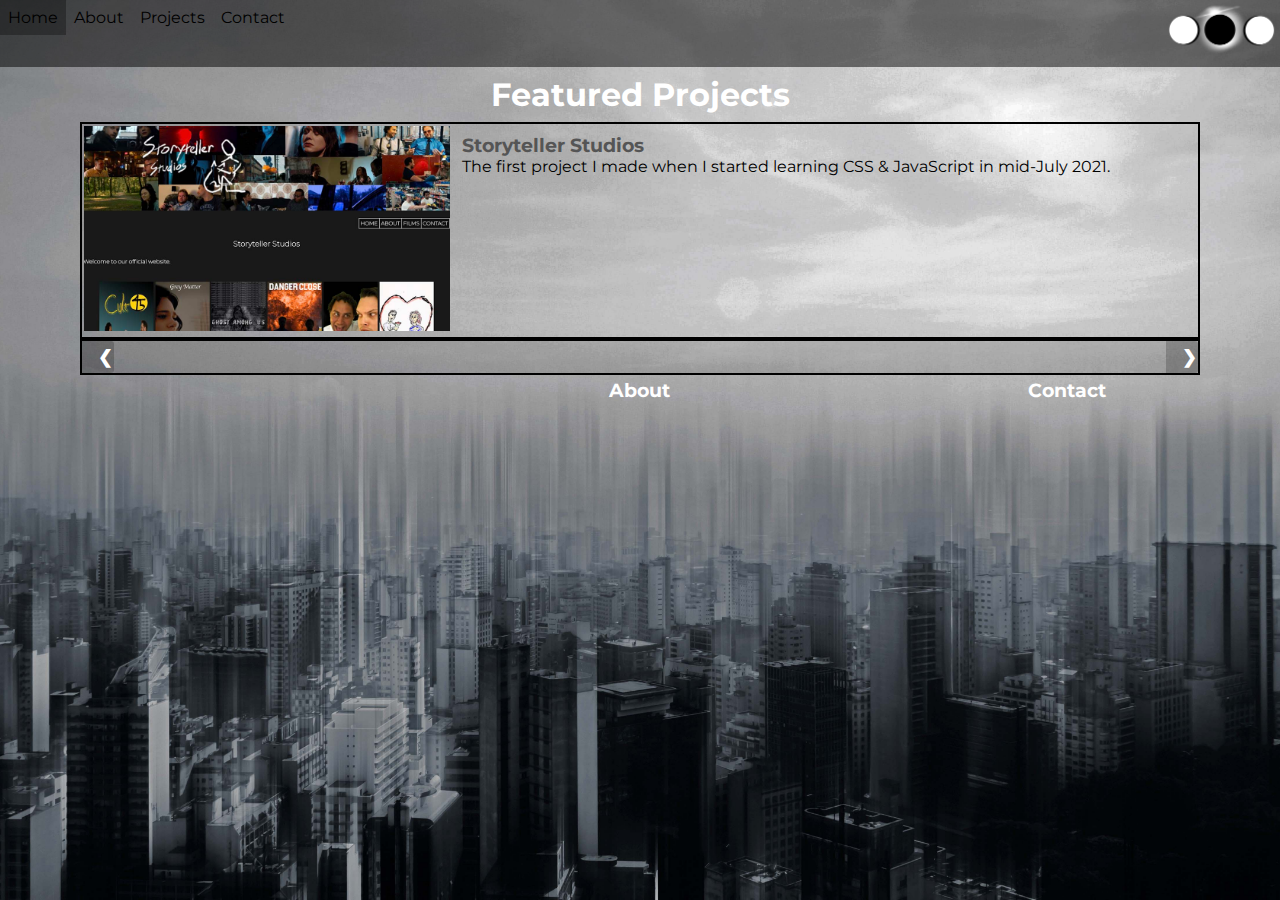
<file: index.html>
<!DOCTYPE html>
<html lang="en" dir="ltr">
  <head>
    <link rel="stylesheet" href="styles/main.css" />

    <title>Kurt Reynolds' Project Portfolio</title>

    <meta charset="UTF-8" />
    <meta name="description" content="Kurt Reynolds Portfolio Projects" />
    <meta name="keywords" content="web development kurt reynolds" />
    <meta name="author" content="Kurt Reynolds" />
    <meta name="viewport" content="width=device-width, initial-scale=1.0" />
    <link
      rel="icon"
      href="images/favicons.ico/faviconLogo.ico"
      type="image/x-icon"
    />

    <link href="https://cdn.lineicons.com/3.0/lineicons.css" rel="stylesheet">

    <style>
      @import url("https://fonts.googleapis.com/css2?family=Montserrat:ital,wght@0,100;0,200;0,300;0,400;0,500;0,600;0,700;0,800;0,900;1,100;1,200;1,300;1,400;1,500;1,600;1,700;1,800;1,900&display=swap");
    </style>
    <script
      src="https://code.jquery.com/jquery-3.6.0.min.js"
      integrity="sha256-/xUj+3OJU5yExlq6GSYGSHk7tPXikynS7ogEvDej/m4="
      crossorigin="anonymous"
    ></script>

    <script src="scripts/main-jQ.js"></script>
  </head>

  <body>
    <!-- ////////////////////// NAVBAR ///////////////////   --> 
<header>
  <nav class="navbar">
    

    
<!--  HAMBURGER MENU    -->
    <a href="#" class="menu-toggle-button">
      <span class="bar"></span>
      <span class="bar"></span>
      <span class="bar"></span>
    </a> 
    
    
    <div class="navbar-links">
      <ul>
          <li> <a href="index.html">Home</a> </li>
          <li> <a href="pages/about.html">About</a> </li>
          <li> <a href="pages/projects.html">Projects</a> </li>
          <li> <a href="pages/contact.html">Contact</a> </li>
      </ul>
    </div> 
    
              <a class="navbar-logo">
      <img src="images/eclipsisPgImg.png" alt="logo">
    </a>
    
    </nav>
</header>

<!-- /////////////////// TITLE AREA SECTION ///////////////   --> 
<section class="title-area">
  <div class="title-container">
    <span>
      <h1>Featured Projects</h1>
    </span>
  </div>
</section>

<!-- /////////////// FEATURED PROJECTS SECTION //////////   --> 
<section class="featured-projects">
<div class="page-container">
  
<!--  FIRST PAGE  -->
  <div class="pages item-1">
    <div class="img-container">
      <a style="display:contents" href="https://kurtreyn.github.io/storyteller/index.html" target="_blank">
      <img src="images/pageImg/storyteller-thumbnail-960x540.jpg" alt="storyteller thumbnail">
      </a>
    </div>
<!--  END IMAGE-CONTAINER    -->
    
    <div class="text-container">
      <span>
        <h3>Storyteller Studios</h3>
        The first project I made when I started learning CSS & JavaScript in mid-July 2021.
      </span>
    </div>
<!--  END TEXT CONTAINER    -->  
  </div>
<!-- END FIRST PAGE   -->
   

<!--  SECOND PAGE  -->
  <div class="hidden-pages pages item-2">
    <div class="img-container">
      <a style="display: contents" href="https://kurtreyn.github.io/photographysite/index.html" target="_blank">
      <img src="images/pageImg/iDea-thumnail-960x540.jpg" alt="i.Dea thumbnail">
    </a>
    </div>
<!--  END IMG-CONTAINER    -->
    
    <div class="text-container">
       <span>
        <h3>i.Dea Photography</h3>
        Made with Bootstrap and jQuery. Started on October 5, 2021.
      </span>
    </div>
<!--  END TEXT CONTAINER    -->  
  </div>
<!-- END SECOND PAGE   -->
  
<!--  THIRD PAGE  -->
  <div class="hidden-pages pages item-3">
    <div class="img-container">
      <a style="display: contents" href="https://kurtreyn.github.io/calculatorapp/" target="_blank">
      <img src="images/pageImg/calcApp-960x540.jpg" alt="calculator">
      </a>
    </div>
<!--  END IMG-CONTAINER    -->
    
    <div class="text-container">
       <span>
        <h3>Calculator App</h3>
        Made with vanilla JavaScript, HTML, and CSS. Oct. 29, 2021.
      </span>
    </div>
<!--  END TEXT CONTAINER    -->  
  </div>
<!-- END THIRD PAGE   -->
<!--  FOURTH PAGE  -->
<div class="hidden-pages pages item-3">
  <div class="img-container">
    <a style="display: contents" href="https://knownostalgia.netlify.app/index.html" target="_blank">
    <img src="images/pageImg/know-nostalgia-960x540.jpg" alt="knownostalgia">
    </a>
  </div>
<!--  END IMG-CONTAINER    -->
  
  <div class="text-container">
     <span>
      <h3>Know(Nostalgia)</h3>
      Created between November 10 - 27, 2021 during the Bootstrap portion of coding bootcamp.
    </span>
  </div>
<!--  END TEXT CONTAINER    -->  
</div>
<!-- END FOURTH PAGE   -->


</div>
<!-- ///// END CONTAINER ////// -->


<!-- ARROW CONTAINER -->
<div class="arrow-container">
  <a class="prev arrowBTN" aria-label="previous page">&#10094;</a>
  <a class="next arrowBTN" aria-label="next page">&#10095;</a>
</div>
</section>

<!-- /////////////// MIDDLE SECTION //////////   --> 


<div class="middle-container">
  <div class="items item-1">
    <div class="icon-container"> 
      <a href="pages/projects.html">
     <i class="lni lni-code-alt"></i>
      </a>
    </div>
    <div class="text-container-middle"> 
      <span><h3></h3></span>
    </div>
  </div>
   
  <div class="items item-2"> 
    <div class="icon-container"> 
      <a style="display: contents" href="pages/about.html">
     <i class="lni lni-information"></i>
      </a>
    </div>
    <div class="text-container-middle"> 
      <span><h3>About</h3></span>
    </div>
  </div>

   <div class="items item-4"> 
     <div class="icon-container"> 
       <a style="display: contents" href="pages/contact.html">
    <i class="lni lni-envelope"></i>
       </a>
    </div>
     <div class="text-container-middle"> 
      <span><h3>Contact</h3></span>
    </div>
  </div>
</div>
<!-- END CONTAINER -->

<footer>
  <div class="footer-container">
  <div class="footer-items item-1">
    <div class="footer-icon-container"> 
       <a style="display: contents" href="https://www.linkedin.com/in/kurt-reynolds-447ab632/" target="_blank">
     <i class="lni lni-linkedin-original"></i>
      </a>
    </div>
  </div>
   
  <div class="footer-items item-2"> 
    <div class="footer-icon-container"> 
      <a style="display: contents" href="https://github.com/kurtreyn" target="_blank">
     <i class="lni lni-github-original"></i>
      </a>
    </div>
  </div>
  
   <div class="footer-items item-3"> 
     <div class="footer-icon-container"> 
      <a style="display: contents" href="https://dev.to/kurtreyn" target="_blank">
    <i class="lni lni-dev"></i>
       </a>
    </div>
  </div>

   <div class="footer-items item-4"> 
     <div class="footer-icon-container"> 
       <a style="display: contents" href="#">
    <i class="lni lni-envelope"></i>
       </a>
    </div>
  </div>
</div>
<!-- END CONTAINER -->
</footer>

    <script src="scripts/main.js"></script>
  </body>
</html>
</file>
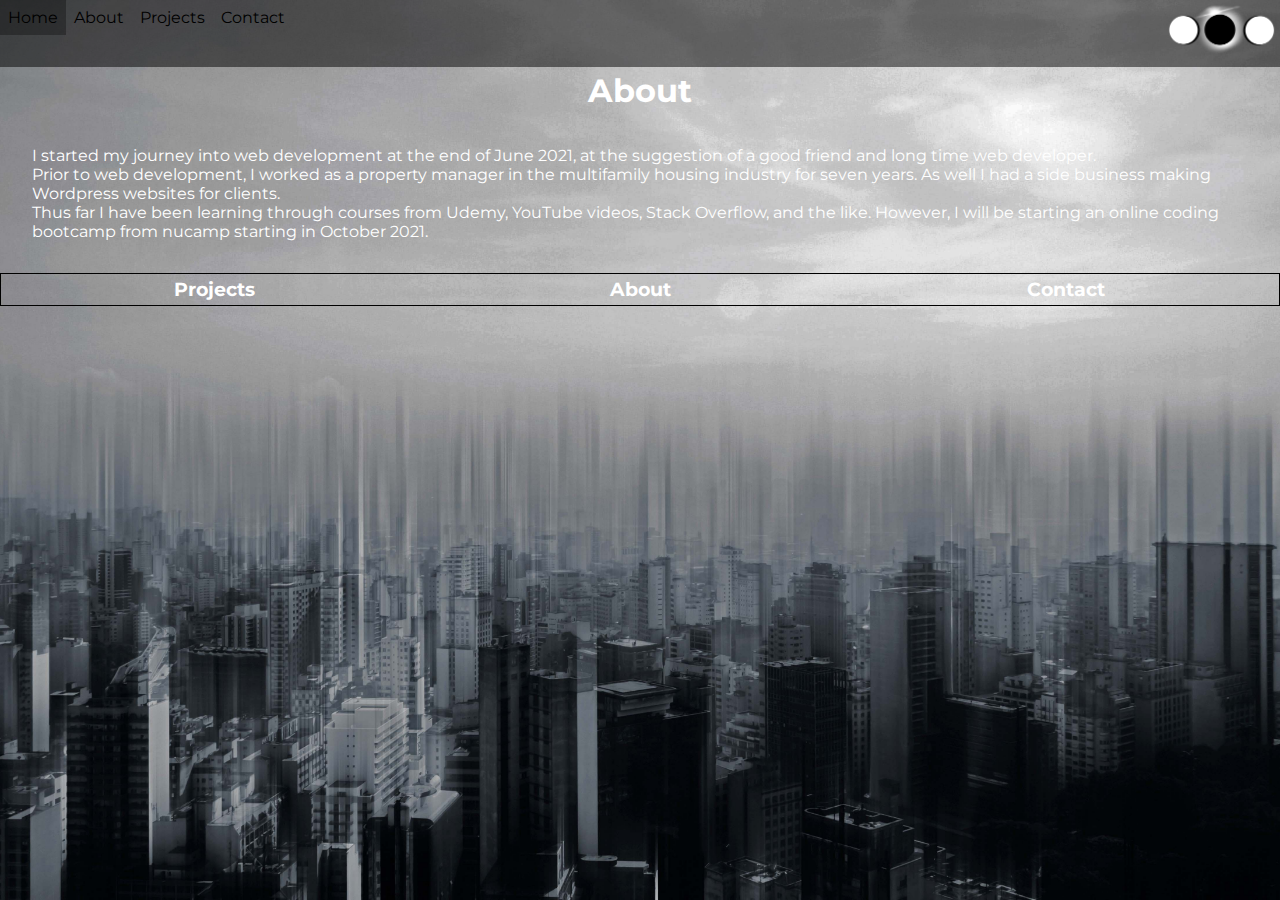
<file: pages/about.html>
<!DOCTYPE html>
<html lang="en" dir="ltr">
  <head>
    <link rel="stylesheet" href="../styles/about.css" />

    <title>Kurt Reynolds Portfolio: About</title>

    <meta charset="UTF-8" />
    <meta name="description" content="Kurt Reynolds Project Portfolio" />
    <meta name="keywords" content="web development kurt reynolds" />
    <meta name="author" content="Kurt Reynolds" />
    <meta name="viewport" content="width=device-width, initial-scale=1.0" />
    <link
      rel="icon"
      href="../images/favicons.ico/faviconLogo.ico"
      type="image/x-icon"
    />

    <link href="https://cdn.lineicons.com/3.0/lineicons.css" rel="stylesheet">

    <style>
      @import url("https://fonts.googleapis.com/css2?family=Montserrat:ital,wght@0,100;0,200;0,300;0,400;0,500;0,600;0,700;0,800;0,900;1,100;1,200;1,300;1,400;1,500;1,600;1,700;1,800;1,900&display=swap");
    </style>
    <script
      src="https://code.jquery.com/jquery-3.6.0.min.js"
      integrity="sha256-/xUj+3OJU5yExlq6GSYGSHk7tPXikynS7ogEvDej/m4="
      crossorigin="anonymous"
    ></script>

<script src="../scripts/pages-jQ.js"></script>
  </head>

  <body>
    <header>
      <nav class="navbar">
        
    
        
    <!--  HAMBURGER MENU    -->
        <a href="#" class="menu-toggle-button">
          <span class="bar"></span>
          <span class="bar"></span>
          <span class="bar"></span>
        </a> 
        
        
        <div class="navbar-links">
          <ul>
              <li> <a href="../index.html">Home</a> </li>
              <li> <a href="about.html">About</a> </li>
              <li> <a href="projects.html">Projects</a> </li>
              <li> <a href="contact.html">Contact</a> </li>
          </ul>
        </div> 
        
                  <a class="navbar-logo">
          <img src="../images/eclipsisPgImg.png" alt="logo">
        </a>
        
        </nav>
    </header>
    
    <!-- /////////////////// TITLE AREA SECTION ///////////////   --> 
    <section class="title-area">
      <div class="title-container">
        <span>
          <h1>About</h1>
        </span>
      </div>
    </section>
    
<!-- /////////////////// ABOUT SECTION ///////////////   --> 

<section class="about">
  <div class="paragraph-container">
    <span class="paragraph">
      <p>I started my journey into web development at the end of June 2021, at the suggestion of a good friend and long time web developer.</p>
      <p>Prior to web development, I worked as a property manager in the multifamily housing industry for seven years. As well I had a side business making Wordpress websites for clients.</p>
      <p>Thus far I have been learning through courses from Udemy, YouTube videos, Stack Overflow, and the like. However, I will be starting an online coding bootcamp from nucamp starting in October 2021.</p>
    </span>
  </div>
 
</section>
    
    <!-- /////////////// MIDDLE SECTION //////////   --> 
    
    
    <div class="middle-container">
      <div class="items item-1">
        <div class="icon-container"> 
          <a href="projects.html">
         <i class="lni lni-code-alt"></i>
          </a>
        </div>
        <div class="text-container-middle"> 
          <span><h3>Projects</h3></span>
        </div>
      </div>
       
      <div class="items item-2"> 
        <div class="icon-container"> 
          <a style="display: contents" href="about.html">
         <i class="lni lni-information"></i>
          </a>
        </div>
        <div class="text-container-middle"> 
          <span><h3>About</h3></span>
        </div>
      </div>
    
       <div class="items item-4"> 
         <div class="icon-container"> 
           <a style="display: contents" href="contact.html">
        <i class="lni lni-envelope"></i>
           </a>
        </div>
         <div class="text-container-middle"> 
          <span><h3>Contact</h3></span>
        </div>
      </div>
    </div>
    <!-- END CONTAINER -->
    
    <footer>
      <div class="footer-container">
      <div class="footer-items item-1">
        <div class="footer-icon-container"> 
           <a style="display: contents" href="https://www.linkedin.com/in/kurt-reynolds-447ab632/" target="_blank">
         <i class="lni lni-linkedin-original"></i>
          </a>
        </div>
      </div>
       
      <div class="footer-items item-2"> 
        <div class="footer-icon-container"> 
          <a style="display: contents" href="https://github.com/kurtreyn" target="_blank">
         <i class="lni lni-github-original"></i>
          </a>
        </div>
      </div>
      
       <div class="footer-items item-3"> 
         <div class="footer-icon-container"> 
          <a style="display: contents" href="https://dev.to/kurtreyn" target="_blank">
        <i class="lni lni-dev"></i>
           </a>
        </div>
      </div>
    
       <div class="footer-items item-4"> 
         <div class="footer-icon-container"> 
           <a style="display: contents" href="#">
        <i class="lni lni-envelope"></i>
           </a>
        </div>
      </div>
    </div>
    <!-- END CONTAINER -->
    </footer>
    
        <script src="../scripts/pagesScript.js"></script>
      </body>
    </html>
</file>
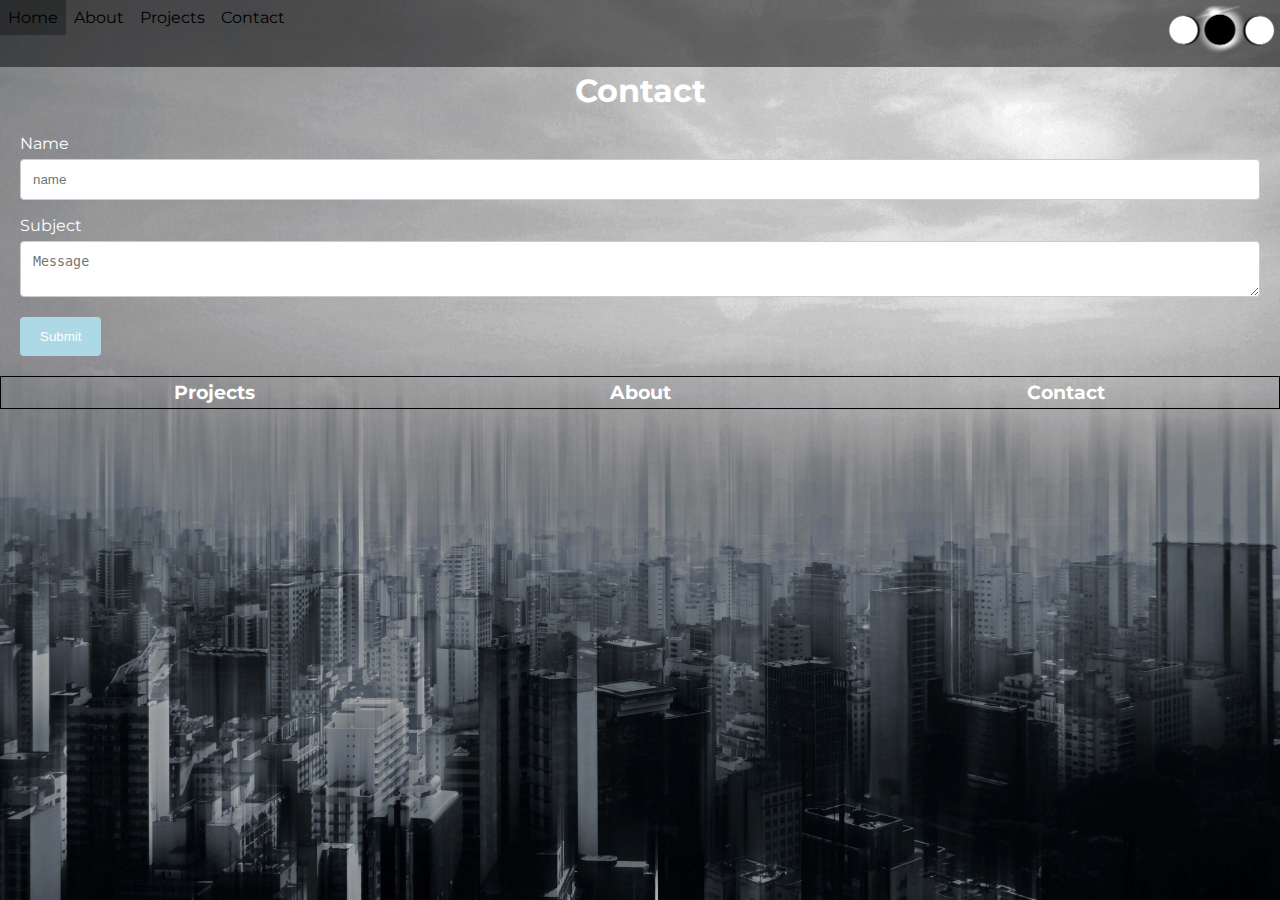
<file: pages/contact.html>
<!DOCTYPE html>
<html lang="en" dir="ltr">
  <head>
    <link rel="stylesheet" href="../styles/contact.css" />

    <title>Kurt Reynolds Portfolio: Contact</title>

    <meta charset="UTF-8" />
    <meta name="description" content="Kurt Reynolds Project Portfolio" />
    <meta name="keywords" content="web development kurt reynolds" />
    <meta name="author" content="Kurt Reynolds" />
    <meta name="viewport" content="width=device-width, initial-scale=1.0" />
    <link
      rel="icon"
      href="../images/favicons.ico/faviconLogo.ico"
      type="image/x-icon"
    />

    <link href="https://cdn.lineicons.com/3.0/lineicons.css" rel="stylesheet">

    <style>
      @import url("https://fonts.googleapis.com/css2?family=Montserrat:ital,wght@0,100;0,200;0,300;0,400;0,500;0,600;0,700;0,800;0,900;1,100;1,200;1,300;1,400;1,500;1,600;1,700;1,800;1,900&display=swap");
    </style>
    <script
      src="https://code.jquery.com/jquery-3.6.0.min.js"
      integrity="sha256-/xUj+3OJU5yExlq6GSYGSHk7tPXikynS7ogEvDej/m4="
      crossorigin="anonymous"
    ></script>

<script src="../scripts/pages-jQ.js"></script>
  </head>

  <body>
    <header>
      <nav class="navbar">
        
    
        
    <!--  HAMBURGER MENU    -->
        <a href="#" class="menu-toggle-button">
          <span class="bar"></span>
          <span class="bar"></span>
          <span class="bar"></span>
        </a> 
        
        
        <div class="navbar-links">
          <ul>
              <li> <a href="../index.html">Home</a> </li>
              <li> <a href="about.html">About</a> </li>
              <li> <a href="projects.html">Projects</a> </li>
              <li> <a href="contact.html">Contact</a> </li>
          </ul>
        </div> 
        
                  <a class="navbar-logo">
          <img src="../images/eclipsisPgImg.png" alt="logo">
        </a>
        
        </nav>
    </header>
    
    <!-- /////////////////// TITLE AREA SECTION ///////////////   --> 
    <section class="title-area">
      <div class="title-container">
        <span>
          <h1>Contact</h1>
        </span>
      </div>
    </section>
    
<!-- /////////////////// CONTACT SECTION ///////////////   --> 

<section class="contact">
  <div class="contact-container">
    <label for="name">Name</label>
    <input type="text" id="name" name="name" placeholder="name">
    <label for="subject">Subject</label>
    <textarea id="subject" name="subject" placeholder="Message"></textarea>
    <input type="submit" value="Submit">
  </div>
</section>
    
    <!-- /////////////// MIDDLE SECTION //////////   --> 
    
    
    <div class="middle-container">
      <div class="items item-1">
        <div class="icon-container"> 
          <a href="projects.html">
         <i class="lni lni-code-alt"></i>
          </a>
        </div>
        <div class="text-container-middle"> 
          <span><h3>Projects</h3></span>
        </div>
      </div>
       
      <div class="items item-2"> 
        <div class="icon-container"> 
          <a style="display: contents" href="about.html">
         <i class="lni lni-information"></i>
          </a>
        </div>
        <div class="text-container-middle"> 
          <span><h3>About</h3></span>
        </div>
      </div>
    
       <div class="items item-4"> 
         <div class="icon-container"> 
           <a style="display: contents" href="contact.html">
        <i class="lni lni-envelope"></i>
           </a>
        </div>
         <div class="text-container-middle"> 
          <span><h3>Contact</h3></span>
        </div>
      </div>
    </div>
    <!-- END CONTAINER -->
    
    <footer>
      <div class="footer-container">
      <div class="footer-items item-1">
        <div class="footer-icon-container"> 
           <a style="display: contents" href="https://www.linkedin.com/in/kurt-reynolds-447ab632/" target="_blank">
         <i class="lni lni-linkedin-original"></i>
          </a>
        </div>
      </div>
       
      <div class="footer-items item-2"> 
        <div class="footer-icon-container"> 
          <a style="display: contents" href="https://github.com/kurtreyn" target="_blank">
         <i class="lni lni-github-original"></i>
          </a>
        </div>
      </div>
      
       <div class="footer-items item-3"> 
         <div class="footer-icon-container"> 
          <a style="display: contents" href="https://dev.to/kurtreyn" target="_blank">
        <i class="lni lni-dev"></i>
           </a>
        </div>
      </div>
    
       <div class="footer-items item-4"> 
         <div class="footer-icon-container"> 
           <a style="display: contents" href="#">
        <i class="lni lni-envelope"></i>
           </a>
        </div>
      </div>
    </div>
    <!-- END CONTAINER -->
    </footer>
    
        <script src="../scripts/pagesScript.js"></script>
      </body>
    </html>
</file>
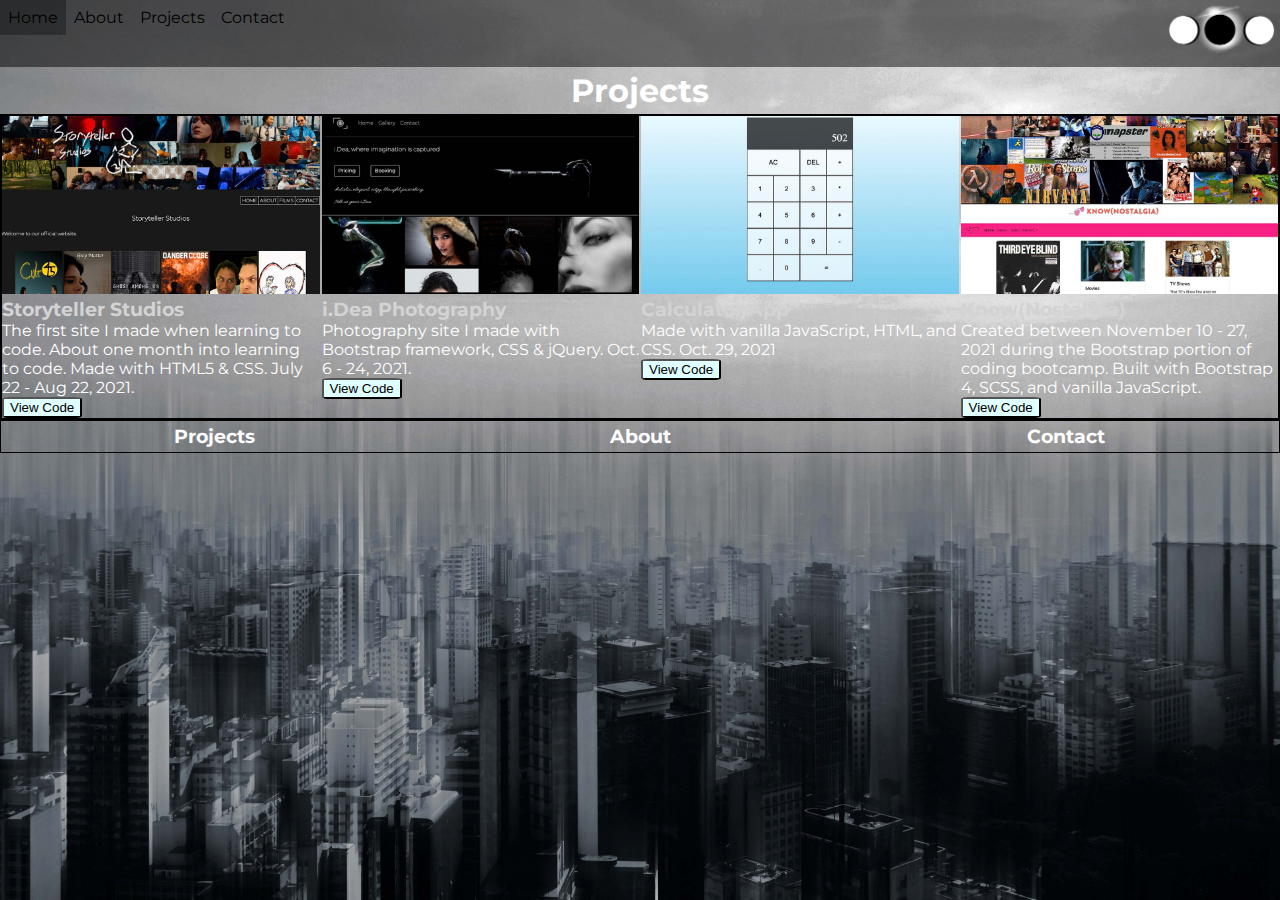
<file: pages/projects.html>
<!DOCTYPE html>
<html lang="en" dir="ltr">
  <head>
    <link rel="stylesheet" href="../styles/projects.css" />

    <title>Kurt Reynolds Portfolio: Projects</title>

    <meta charset="UTF-8" />
    <meta name="description" content="Kurt Reynolds Project Portfolio" />
    <meta name="keywords" content="web development kurt reynolds" />
    <meta name="author" content="Kurt Reynolds" />
    <meta name="viewport" content="width=device-width, initial-scale=1.0" />
    <link
      rel="icon"
      href="../images/favicons.ico/faviconLogo.ico"
      type="image/x-icon"
    />

    <link href="https://cdn.lineicons.com/3.0/lineicons.css" rel="stylesheet">

    <style>
      @import url("https://fonts.googleapis.com/css2?family=Montserrat:ital,wght@0,100;0,200;0,300;0,400;0,500;0,600;0,700;0,800;0,900;1,100;1,200;1,300;1,400;1,500;1,600;1,700;1,800;1,900&display=swap");
    </style>
    <script
      src="https://code.jquery.com/jquery-3.6.0.min.js"
      integrity="sha256-/xUj+3OJU5yExlq6GSYGSHk7tPXikynS7ogEvDej/m4="
      crossorigin="anonymous"
    ></script>

<script src="../scripts/pages-jQ.js"></script>
  </head>

  <body>
    <header>
      <nav class="navbar">
        
    
        
    <!--  HAMBURGER MENU    -->
        <a href="#" class="menu-toggle-button">
          <span class="bar"></span>
          <span class="bar"></span>
          <span class="bar"></span>
        </a> 
        
        
        <div class="navbar-links">
          <ul>
              <li> <a href="../index.html">Home</a> </li>
              <li> <a href="about.html">About</a> </li>
              <li> <a href="projects.html">Projects</a> </li>
              <li> <a href="contact.html">Contact</a> </li>
          </ul>
        </div> 
        
                  <a class="navbar-logo">
          <img src="../images/eclipsisPgImg.png" alt="logo">
        </a>
        
        </nav>
    </header>
    
    <!-- /////////////////// TITLE AREA SECTION ///////////////   --> 
    <section class="title-area">
      <div class="title-container">
        <span>
          <h1>Projects</h1>
        </span>
      </div>
    </section>
    
<!-- /////////////////// PROJECTS SECTION ///////////////   --> 

<section class="projects">
  <div class="projects-container">
    <div class="project project-1">
       <div class="img-container">
        <a style="display:contents" href="https://kurtreyn.github.io/storyteller/index.html" target="_blank">
        <img src="../images/pageImg/storyteller-thumbnail-960x540.jpg">
        </a>
      </div>
       <div class="text-container">
         <span>
            <h3>Storyteller Studios</h3>
            The first site I made when learning to code. About one month into learning to code. Made with HTML5 & CSS. July 22 - Aug 22, 2021. 
        </span>
      </div>
      <div class="btn-container">
        <button class="code-btn">
          <a href="https://github.com/kurtreyn/storyteller" target="_blank">
          View Code
          </a>
        </button>
      </div>
    </div>
     
    <div class="project project-2">
      <div class="img-container">
        <a style="display: contents" href="https://kurtreyn.github.io/photographysite/index.html" target="_blank">
        <img src="../images/pageImg/iDea-thumnail-960x540.jpg">
        </a>
      </div>
       <div class="text-container">
         <span>
            <h3>i.Dea Photography</h3>
            Photography site I made with Bootstrap framework, CSS & jQuery. Oct. 6 - 24, 2021. 
        </span>
      </div>
      <div class="btn-container">
        <button class="code-btn">
          <a href="https://github.com/kurtreyn/photographysite" target="_blank">
          View Code
          </a>
        </button>
      </div>
    </div>
    
     <div class="project project-3"> 
      <div class="img-container">
        <a style="display: contents" href="https://kurtreyn.github.io/calculatorapp/" target="_blank">
        <img src="../images/pageImg/calcApp-960x540.jpg">
        </a>
      </div>
       <div class="text-container">
         <span>
            <h3>Calculator App</h3>
            Made with vanilla JavaScript, HTML, and CSS. Oct. 29, 2021
        </span>
      </div>
       <div class="btn-container">
         <button class="code-btn">
        <a href="https://github.com/kurtreyn/calculatorapp" target="_blank">
          View Code
          </a>
        </button>
      </div>
    </div>
  
     <div class="project project-4"> 
      <div class="img-container">
        <a style="display: contents" href="https://knownostalgia.netlify.app/index.html" target="_blank">
        <img src="../images/pageImg/know-nostalgia-960x540.jpg" alt="knownostalgia screenshot">
        </a>
      </div>
       <div class="text-container">
         <span>
            <h3>Know(Nostalgia)</h3>
            Created between November 10 - 27, 2021 during the Bootstrap portion of coding bootcamp. Built with Bootstrap 4, SCSS, and vanilla JavaScript.
        </span>
      </div>
       <div class="btn-container">
        <button class="code-btn">
          <a href="https://github.com/kurtreyn/portfolioProjectNucamp" target="_blank">
            View Code
            </a>
        </button>
      </div>
     </div>
  </section>
    
    <!-- /////////////// MIDDLE SECTION //////////   --> 
    
    
    <div class="middle-container">
      <div class="items item-1">
        <div class="icon-container"> 
          <a href="projects.html">
         <i class="lni lni-code-alt"></i>
          </a>
        </div>
        <div class="text-container-middle"> 
          <span><h3>Projects</h3></span>
        </div>
      </div>
       
      <div class="items item-2"> 
        <div class="icon-container"> 
          <a style="display: contents" href="about.html">
         <i class="lni lni-information"></i>
          </a>
        </div>
        <div class="text-container-middle"> 
          <span><h3>About</h3></span>
        </div>
      </div>
    
       <div class="items item-4"> 
         <div class="icon-container"> 
           <a style="display: contents" href="contact.html">
        <i class="lni lni-envelope"></i>
           </a>
        </div>
         <div class="text-container-middle"> 
          <span><h3>Contact</h3></span>
        </div>
      </div>
    </div>
    <!-- END CONTAINER -->
    
    <footer>
      <div class="footer-container">
      <div class="footer-items item-1">
        <div class="footer-icon-container"> 
           <a style="display: contents" href="https://www.linkedin.com/in/kurt-reynolds-447ab632/" target="_blank">
         <i class="lni lni-linkedin-original"></i>
          </a>
        </div>
      </div>
       
      <div class="footer-items item-2"> 
        <div class="footer-icon-container"> 
          <a style="display: contents" href="https://github.com/kurtreyn" target="_blank">
         <i class="lni lni-github-original"></i>
          </a>
        </div>
      </div>
      
       <div class="footer-items item-3"> 
         <div class="footer-icon-container"> 
          <a style="display: contents" href="https://dev.to/kurtreyn" target="_blank">
        <i class="lni lni-dev"></i>
           </a>
        </div>
      </div>
    
       <div class="footer-items item-4"> 
         <div class="footer-icon-container"> 
           <a style="display: contents" href="#">
        <i class="lni lni-envelope"></i>
           </a>
        </div>
      </div>
    </div>
    <!-- END CONTAINER -->
    </footer>
    
        <script src="../scripts/pagesScript.js"></script>
      </body>
    </html>
</file>
<file: styles/main.css>
* {
  margin: 0;
  box-sizing: border-box;
}

body {
  background: url('../images/common/unsplash.jpg') no-repeat center center fixed;
  background-size: cover;
  font-family: 'Montserrat', sans-serif;
  font-style: normal;
  color: white;
}

/* /////////////////// NAVBAR ////////////// */
.navbar {
  display: flex;
  font-size: 100%;
  margin-left: 0;
  background-color: rgba(0, 0, 0, 0.5);
}

.navbar a {
  color: black;
  /*  selects font color of links  */
}

.navbar ul {
  margin: 0;
  padding: 0;
  display: flex;
  /*  sets links to display horizontally  */
}

.navbar li {
  list-style: none;
  /*  removes bullet points from list  */
}

.navbar li a {
  text-decoration: none;
  /*  ^removes underline from links^  */
  padding: 0.5rem;
  /* ^adds padding to space items apart^ */
  display: block;
}

.navbar-links a:hover {
  background-color: rgba(0, 0, 0, 0.3);
  /*  highlights links when hovering on them  */
}

.navbar-logo {
  display: flex;
  justify-content: flex-end;
  /*  ^moves logo to the right of links^  */
  /*   background-color: blue; */
}

.navbar-logo img {
  max-width: 12%;
  /*   background-color: red; */
}

/* when viewport is 600 pixels or less, hamburger menu appears */
@media (max-width: 600px) {
  .navbar {
    display: flex;
    justify-content: space-between;
    height: auto;
  }

  .menu-toggle-button {
    position: relative;
    top: 0.45rem;
    left: 1rem;
    display: none;
    flex-direction: column;
    justify-content: space-between;
    width: 30px;
    height: 18px;
  }

  .menu-toggle-button .bar {
    height: 3px;
    width: 100%;
    background-color: #000;
    /* ^select color of hamburger menu^ */
    border-radius: 10px;
  }

  .menu-toggle-button {
    display: flex;
  }

  .navbar-links {
    display: none;
    width: 100%;
  }

  .navbar {
    flex-direction: column;
    align-items: flex-start;
  }

  .navbar-links ul {
    width: 100%;
    flex-direction: column;
  }

  .navbar-links li {
    text-align: center;
  }

  .navbar-links li a {
    padding: 0.5rem 1rem;
  }

  .navbar-links.active {
    display: flex;
  }

  .navbar-logo img {
    max-width: 15%;
  }
}

/* /////////////////// TITLE AREA SECTION ////////////// */
.title-area {
  display: flex;
  flex-wrap: wrap;
  justify-content: center;
  padding: 8px;
}

/* /////////////////// FEATURED PROJECTS SECTION ////////////// */
.page-container {
  display: grid;
  grid-gap: 2px;
  border: 2px solid black;
  grid-template-columns: minmax(0, 1fr);
  margin: 0 5rem 0 5rem;
}

.pages {
  display: flex;
}

.pages img {
  max-width: 100%;
  padding: 2px;
}

.img-container {
  width: 50%;
  /*   background-color: orange; */
}

.text-container {
  width: 100%;
  padding: 10px;
  color: black;
  /*   background-color: lightblue; */
}

/* ///////////////////// MOBILE VIEW ///////////////// */
@media only screen and (max-width: 600px) {
  .pages {
    display: block;
  }

  .img-container {
    width: 100%;
  }

  .text-container {
    width: 100%;
    padding: 0;
  }
}

/* HIDE PAGES */
.hidden-pages {
  display: none;
}

/* ///////////////////// ARROW CONTAINER ///////////////// */

.arrow-container {
  display: flex;
  justify-content: space-between;
  flex-wrap: wrap;
  align-content: center;
  align-items: center;
  color: white;
  border: solid black 2px;
  margin: 0 5rem 0 5rem;
  background-color: rgba(0, 0, 0, 0.1);
  /* background-color: rgb(235, 29, 29); */
}

.arrow-container .arrowBTN {
  border: 0;
  font-weight: bold;
  cursor: pointer;
  padding: 16px;
  color: white;
  font-weight: bold;
  font-size: 18px;
  transition: 0.6s ease;
  border-radius: 0 3px 3px 0;
  user-select: none;
  box-shadow: #000;
  background-color: rgba(0, 0, 0, 0.2);
}

.next {
  display: flex;
  flex-wrap: wrap;
  align-content: center;
  width: 10px;
  height: 10px;
}

.prev {
  display: flex;
  flex-wrap: wrap;
  align-content: center;
  width: 10px;
  height: 10px;
}

.prev:hover,
.next:hover {
  background-color: rgba(0, 0, 0, 0.4);
}

/* /////////////////// MIDDLE SECTION ////////////// */
.middle-container {
  display: grid;
  grid-template-columns: repeat(auto-fit, minmax(120px, 1fr));
}

.items {
  text-align: center;
  padding: 4px;
}

.icon-container {
  font-size: 2rem;
  /*   background-color: orange; */
}

.icon-container a {
  color: lightblue;
}

.text-container-middle {
  width: 100%;
  color: white;
  /*   background-color: lightblue; */
}

.text-container h3 {
  color: #555;
}

/* /////////////////// FOOTER ////////////// */
/* .footer-container {
  display: grid;
  grid-template-columns: repeat(auto-fit, minmax(120px, 1fr));
  background-color: rgba(0,0,0, 0.5);
  bottom: 0;
  color: white;
  width: 100%;
  height: auto;
  position: absolute;
} */

.footer-container {
  display: flex;
  justify-content: space-evenly;
  flex-wrap: wrap;
  background-color: rgba(0, 0, 0, 0.5);
  bottom: 0;
  color: white;
  width: 100%;
  height: auto;
  position: fixed;
}

.footer-items i {
  flex-shrink: 10;
}

.footer-icon-container {
  font-size: 3rem;
  /*   background-color: orange; */
}

.footer-icon-container a {
  color: white;
}
</file>
<file: styles/about.css>
* {
  margin: 0;
  box-sizing: border-box;
}

body {
  background: url('../images/common/unsplash.jpg') no-repeat center center fixed;
  background-size: cover;
  font-family: 'Montserrat', sans-serif;
  font-style: normal;
  color: white;
}

/* /////////////////// NAVBAR ////////////// */
.navbar {
  display: flex;
  font-size: 100%;
  margin-left: 0;
  background-color: rgba(0, 0, 0, 0.5);
}

.navbar a {
  color: black;
  /*  selects font color of links  */
}

.navbar ul {
  margin: 0;
  padding: 0;
  display: flex;
  /*  sets links to display horizontally  */
}

.navbar li {
  list-style: none;
  /*  removes bullet points from list  */
}

.navbar li a {
  text-decoration: none;
  /*  ^removes underline from links^  */
  padding: 0.5rem;
  /* ^adds padding to space items apart^ */
  display: block;
}

.navbar-links a:hover {
  background-color: rgba(0, 0, 0, 0.3);
  /*  highlights links when hovering on them  */
}

.navbar-logo {
  display: flex;
  justify-content: flex-end;
  /*  ^moves logo to the right of links^  */
  /*   background-color: blue; */
}

.navbar-logo img {
  max-width: 12%;
  /*   background-color: red; */
}

/* when viewport is 600 pixels or less, hamburger menu appears */
@media (max-width: 600px) {
  .navbar {
    display: flex;
    justify-content: space-between;
    height: auto;
  }

  .menu-toggle-button {
    position: relative;
    top: 0.45rem;
    left: 1rem;
    display: none;
    flex-direction: column;
    justify-content: space-between;
    width: 30px;
    height: 18px;
  }

  .menu-toggle-button .bar {
    height: 3px;
    width: 100%;
    background-color: #000;
    /* ^select color of hamburger menu^ */
    border-radius: 10px;
  }

  .menu-toggle-button {
    display: flex;
  }

  .navbar-links {
    display: none;
    width: 100%;
  }

  .navbar {
    flex-direction: column;
    align-items: flex-start;
  }

  .navbar-links ul {
    width: 100%;
    flex-direction: column;
  }

  .navbar-links li {
    text-align: center;
  }

  .navbar-links li a {
    padding: 0.5rem 1rem;
  }

  .navbar-links.active {
    display: flex;
  }

  .navbar-logo img {
    max-width: 15%;
  }
}

/* /////////////////// TITLE AREA SECTION ////////////// */
.title-area {
  display: flex;
  flex-wrap: wrap;
  justify-content: center;
  padding: 4px;
}

/* /////////////////// ABOUT SECTION ////////////// */
/* .projects-container {
  display: grid;
  grid-gap: 2px;
  border: 2px solid black;
  grid-template-columns: repeat(auto-fit, minmax(120px, 1fr));
} */

.paragraph-container {
  padding: 2rem;
}

/* ///////////////////// MOBILE VIEW ///////////////// */
@media only screen and (max-width: 600px) {
  .project {
    display: block;
  }

  .img-container {
    width: 100%;
  }

  .text-container {
    width: 100%;
    padding: 0;
  }
}

/* HIDE PAGES */
.hidden-pages {
  display: none;
}

/* /////////////////// MIDDLE SECTION ////////////// */
.middle-container {
  display: grid;
  /*   grid-gap: 2px; */
  border: 1px solid black;
  grid-template-columns: repeat(auto-fit, minmax(120px, 1fr));
}

.items {
  text-align: center;
  padding: 4px;
}

.icon-container {
  font-size: 3rem;
  /*   background-color: orange; */
}

.icon-container a {
  color: lightblue;
}

.text-container {
  width: 100%;
  color: white;
  /*   background-color: lightblue; */
}

.text-container h3 {
  color: lightgray;
}

/* /////////////////// FOOTER ////////////// */
/* .footer-container {
  display: grid;
  grid-template-columns: repeat(auto-fit, minmax(120px, 1fr));
  background-color: rgba(0,0,0, 0.5);
  bottom: 0;
  color: white;
  width: 100%;
  height: auto;
  position: absolute;
} */

.footer-container {
  display: flex;
  justify-content: space-evenly;
  flex-wrap: wrap;
  background-color: rgba(0, 0, 0, 0.5);
  bottom: 0;
  color: white;
  width: 100%;
  height: auto;
  position: fixed;
}

.footer-items i {
  flex-shrink: 10;
}

.footer-icon-container {
  font-size: 3rem;
  /*   background-color: orange; */
}

.footer-icon-container a {
  color: white;
}
</file>
<file: styles/contact.css>
* {
  margin: 0;
  box-sizing: border-box;
}

body {
  background: url('../images/common/unsplash.jpg') no-repeat center center fixed;
  background-size: cover;
  font-family: 'Montserrat', sans-serif;
  font-style: normal;
  color: white;
}

/* /////////////////// NAVBAR ////////////// */
.navbar {
  display: flex;
  font-size: 100%;
  margin-left: 0;
  background-color: rgba(0, 0, 0, 0.5);
}

.navbar a {
  color: black;
  /*  selects font color of links  */
}

.navbar ul {
  margin: 0;
  padding: 0;
  display: flex;
  /*  sets links to display horizontally  */
}

.navbar li {
  list-style: none;
  /*  removes bullet points from list  */
}

.navbar li a {
  text-decoration: none;
  /*  ^removes underline from links^  */
  padding: 0.5rem;
  /* ^adds padding to space items apart^ */
  display: block;
}

.navbar-links a:hover {
  background-color: rgba(0, 0, 0, 0.3);
  /*  highlights links when hovering on them  */
}

.navbar-logo {
  display: flex;
  justify-content: flex-end;
  /*  ^moves logo to the right of links^  */
  /*   background-color: blue; */
}

.navbar-logo img {
  max-width: 12%;
  /*   background-color: red; */
}

/* when viewport is 600 pixels or less, hamburger menu appears */
@media (max-width: 600px) {
  .navbar {
    display: flex;
    justify-content: space-between;
    height: auto;
  }

  .menu-toggle-button {
    position: relative;
    top: 0.45rem;
    left: 1rem;
    display: none;
    flex-direction: column;
    justify-content: space-between;
    width: 30px;
    height: 18px;
  }

  .menu-toggle-button .bar {
    height: 3px;
    width: 100%;
    background-color: #000;
    /* ^select color of hamburger menu^ */
    border-radius: 10px;
  }

  .menu-toggle-button {
    display: flex;
  }

  .navbar-links {
    display: none;
    width: 100%;
  }

  .navbar {
    flex-direction: column;
    align-items: flex-start;
  }

  .navbar-links ul {
    width: 100%;
    flex-direction: column;
  }

  .navbar-links li {
    text-align: center;
  }

  .navbar-links li a {
    padding: 0.5rem 1rem;
  }

  .navbar-links.active {
    display: flex;
  }

  .navbar-logo img {
    max-width: 15%;
  }
}

/* /////////////////// TITLE AREA SECTION ////////////// */
.title-area {
  display: flex;
  flex-wrap: wrap;
  justify-content: center;
  padding: 4px;
}

/* /////////////////// CONTACT SECTION ////////////// */
.contact-container {
  border-radius: 5px;
  padding: 20px;
}
/* .projects-container {
  display: grid;
  grid-gap: 2px;
  border: 2px solid black;
  grid-template-columns: repeat(auto-fit, minmax(120px, 1fr));
} */

input[type='text'],
select,
textarea {
  width: 100%;
  padding: 12px;
  border: 1px solid #ccc;
  border-radius: 4px;
  box-sizing: border-box;
  margin-top: 6px;
  margin-bottom: 16px;
  resize: vertical;
}

input[type='submit'] {
  background-color: lightblue;
  color: white;
  padding: 12px 20px;
  border: none;
  border-radius: 4px;
  cursor: pointer;
}

input[type='submit']:hover {
  background-color: rgb(151, 192, 206);
}

/* ///////////////////// MOBILE VIEW ///////////////// */
@media only screen and (max-width: 600px) {
  .project {
    display: block;
  }

  .img-container {
    width: 100%;
  }

  .text-container {
    width: 100%;
    padding: 0;
  }
}

/* HIDE PAGES */
.hidden-pages {
  display: none;
}

/* /////////////////// MIDDLE SECTION ////////////// */
.middle-container {
  display: grid;
  /*   grid-gap: 2px; */
  border: 1px solid black;
  grid-template-columns: repeat(auto-fit, minmax(120px, 1fr));
}

.items {
  text-align: center;
  padding: 4px;
}

.icon-container {
  font-size: 3rem;
  /*   background-color: orange; */
}

.icon-container a {
  color: lightblue;
}

.text-container {
  width: 100%;
  color: white;
  /*   background-color: lightblue; */
}

.text-container h3 {
  color: lightgray;
}

/* /////////////////// FOOTER ////////////// */
/* .footer-container {
  display: grid;
  grid-template-columns: repeat(auto-fit, minmax(120px, 1fr));
  background-color: rgba(0,0,0, 0.5);
  bottom: 0;
  color: white;
  width: 100%;
  height: auto;
  position: absolute;
} */

.footer-container {
  display: flex;
  justify-content: space-evenly;
  flex-wrap: wrap;
  background-color: rgba(0, 0, 0, 0.5);
  bottom: 0;
  color: white;
  width: 100%;
  height: auto;
  position: fixed;
}

.footer-items i {
  flex-shrink: 10;
}

.footer-icon-container {
  font-size: 3rem;
  /*   background-color: orange; */
}

.footer-icon-container a {
  color: white;
}
</file>
<file: styles/projects.css>
* {
  margin: 0;
  box-sizing: border-box;
}

body {
  background: url('../images/common/unsplash.jpg') no-repeat center center fixed;
  background-size: cover;
  font-family: 'Montserrat', sans-serif;
  font-style: normal;
  color: white;
}

/* /////////////////// NAVBAR ////////////// */
.navbar {
  display: flex;
  font-size: 100%;
  margin-left: 0;
  background-color: rgba(0, 0, 0, 0.5);
}

.navbar a {
  color: black;
  /*  selects font color of links  */
}

.navbar ul {
  margin: 0;
  padding: 0;
  display: flex;
  /*  sets links to display horizontally  */
}

.navbar li {
  list-style: none;
  /*  removes bullet points from list  */
}

.navbar li a {
  text-decoration: none;
  /*  ^removes underline from links^  */
  padding: 0.5rem;
  /* ^adds padding to space items apart^ */
  display: block;
}

.navbar-links a:hover {
  background-color: rgba(0, 0, 0, 0.3);
  /*  highlights links when hovering on them  */
}

.navbar-logo {
  display: flex;
  justify-content: flex-end;
  /*  ^moves logo to the right of links^  */
  /*   background-color: blue; */
}

.navbar-logo img {
  max-width: 12%;
  /*   background-color: red; */
}

/* when viewport is 600 pixels or less, hamburger menu appears */
@media (max-width: 600px) {
  .navbar {
    display: flex;
    justify-content: space-between;
    height: auto;
  }

  .menu-toggle-button {
    position: relative;
    top: 0.45rem;
    left: 1rem;
    display: none;
    flex-direction: column;
    justify-content: space-between;
    width: 30px;
    height: 18px;
  }

  .menu-toggle-button .bar {
    height: 3px;
    width: 100%;
    background-color: #000;
    /* ^select color of hamburger menu^ */
    border-radius: 10px;
  }

  .menu-toggle-button {
    display: flex;
  }

  .navbar-links {
    display: none;
    width: 100%;
  }

  .navbar {
    flex-direction: column;
    align-items: flex-start;
  }

  .navbar-links ul {
    width: 100%;
    flex-direction: column;
  }

  .navbar-links li {
    text-align: center;
  }

  .navbar-links li a {
    padding: 0.5rem 1rem;
  }

  .navbar-links.active {
    display: flex;
  }

  .navbar-logo img {
    max-width: 15%;
  }
}

/* /////////////////// TITLE AREA SECTION ////////////// */
.title-area {
  display: flex;
  flex-wrap: wrap;
  justify-content: center;
  padding: 4px;
}

/* /////////////////// PROJECTS SECTION ////////////// */
.projects-container {
  display: grid;
  grid-gap: 2px;
  border: 2px solid black;
  grid-template-columns: repeat(auto-fit, minmax(120px, 1fr));
}

.project {
  display: block;
}

.project img {
  max-width: 100%;
}

.img-container {
  width: 100%;
}

.text-container {
  width: 95%;
  /* padding: 1rem; */
}

.code-btn {
  background-color: lightcyan;
  border-radius: 10%;
}

.code-btn a {
  text-decoration: none;
  color: black;
}

/* ///////////////////// MOBILE VIEW ///////////////// */
@media only screen and (max-width: 600px) {
  .project {
    display: block;
  }

  .img-container {
    width: 100%;
  }

  .text-container {
    width: 100%;
    padding: 0;
  }
}

/* HIDE PAGES */
.hidden-pages {
  display: none;
}

/* /////////////////// MIDDLE SECTION ////////////// */
.middle-container {
  display: grid;
  /*   grid-gap: 2px; */
  border: 1px solid black;
  grid-template-columns: repeat(auto-fit, minmax(120px, 1fr));
}

.items {
  text-align: center;
  padding: 4px;
}

.icon-container {
  font-size: 3rem;
  /*   background-color: orange; */
}

.icon-container a {
  color: lightblue;
}

.text-container {
  width: 100%;
  color: white;
  /*   background-color: lightblue; */
}

.text-container h3 {
  color: lightgray;
}

/* /////////////////// FOOTER ////////////// */
/* .footer-container {
  display: grid;
  grid-template-columns: repeat(auto-fit, minmax(120px, 1fr));
  background-color: rgba(0,0,0, 0.5);
  bottom: 0;
  color: white;
  width: 100%;
  height: auto;
  position: absolute;
} */

.footer-container {
  display: flex;
  justify-content: space-evenly;
  flex-wrap: wrap;
  background-color: rgba(0, 0, 0, 0.5);
  bottom: 0;
  color: white;
  width: 100%;
  height: auto;
  position: fixed;
}

.footer-items i {
  flex-shrink: 10;
}

.footer-icon-container {
  font-size: 3rem;
  /*   background-color: orange; */
}

.footer-icon-container a {
  color: white;
}
</file>
